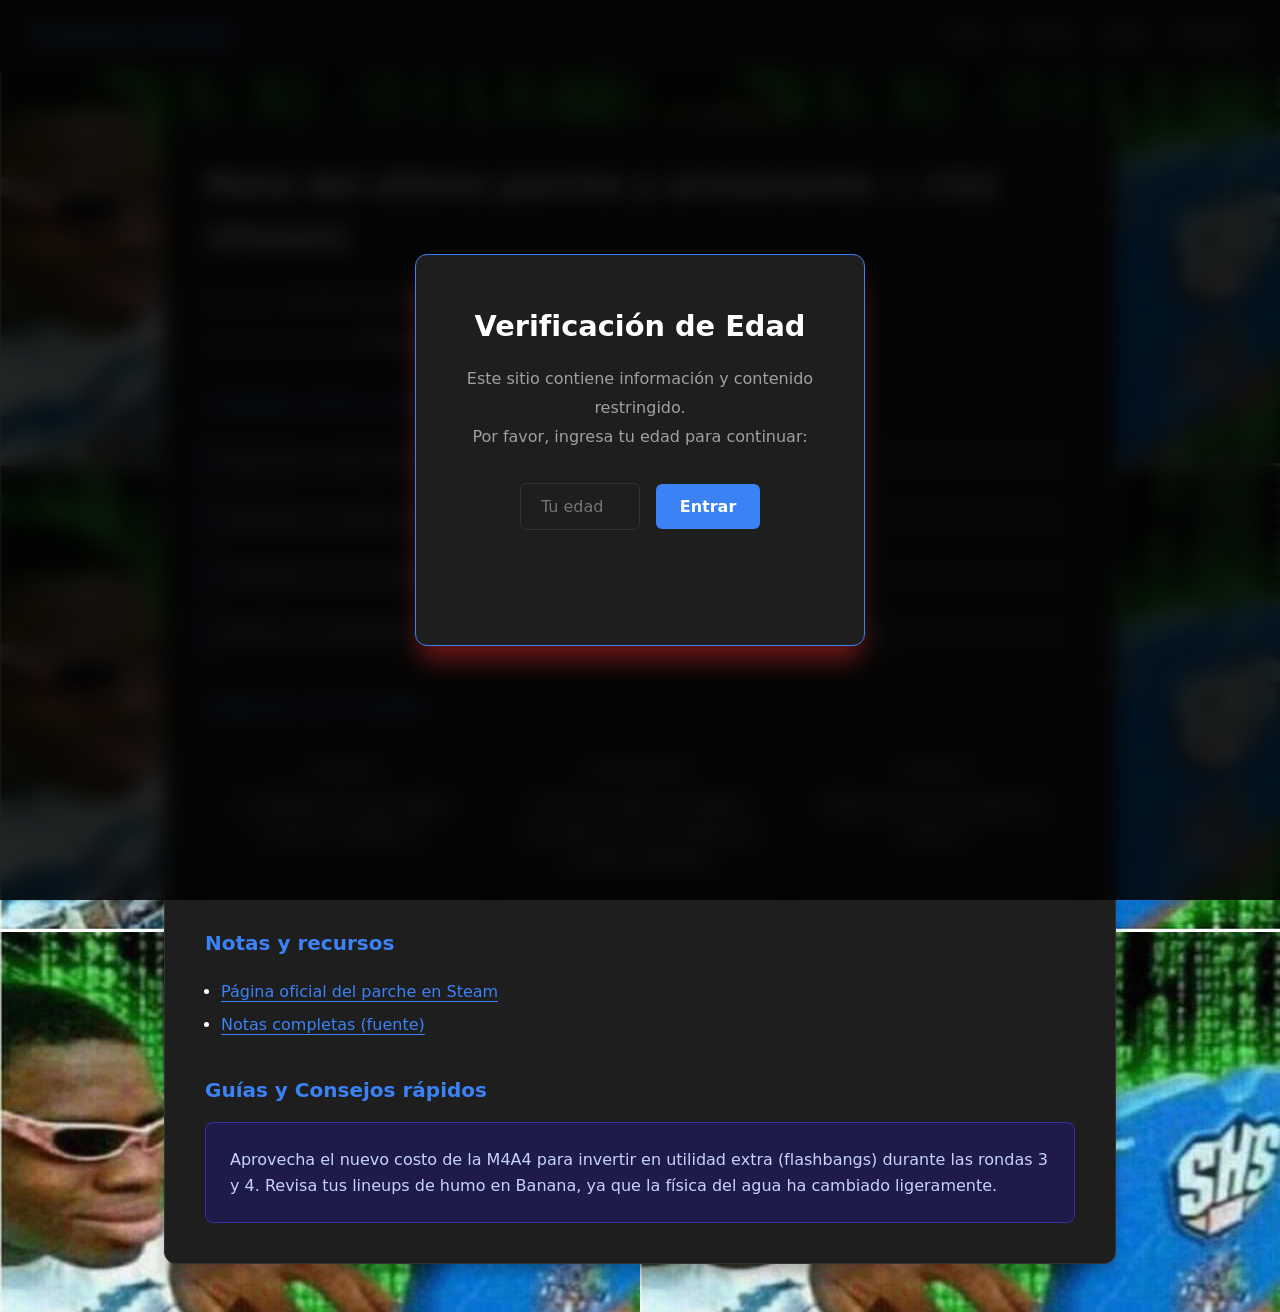
<file: index.html>
<!doctype html>
<html lang="es">

<head>
    <meta charset="utf-8" />
    <meta name="viewport" content="width=device-width,initial-scale=1" />
    <title>Counter-Strike — Noticias y parches</title>
    <link rel="icon" type="image/x-icon" href="icons/counter-strike-1.6.ico">
    <link rel="stylesheet" href="css/style.css">
</head>

<body>
    <header>
        <div class="logo">Counter-Strike</div>
        <nav>
            <a href="#home">Inicio</a>
            <a href="#patch">Parche</a>
            <a href="#features">Guías</a>
            <a href="#contact">Contacto</a>
        </nav>
    </header>

    <div class="container">
        <!-- Contenedor principal: aquí se mostrará la información del parche -->
        <main class="patch-card" id="home">
            <h1 style="scroll-margin-top: 100px;">Meta del último parche y armamento — CS2 (Steam)</h1>

            <p id="summary" style="margin-bottom:1rem; color: var(--text-muted);">
                Resumen: <span id="patch-summary" style="color: var(--text-main);">Cargando información del
                    parche...</span>
            </p>
            <p style="margin-bottom:2rem; color: var(--text-muted);">
                Fecha del parche: <strong id="patch-date" style="color: var(--text-main);">—</strong>
            </p>

            <h2 id="patch" style="scroll-margin-top: 100px;">Cambios clave y Meta</h2>
            <ul id="changes">
                <li>Cargando cambios...</li>
            </ul>

            <h2>Impacto en el meta</h2>
            <div class="meta-list" id="meta-impact">
                <div class="meta-item"><strong>Armas</strong>
                    <div id="impact-weapons">—</div>
                </div>
                <div class="meta-item"><strong>Economía</strong>
                    <div id="impact-econ">—</div>
                </div>
                <div class="meta-item"><strong>Mapas</strong>
                    <div id="impact-maps">—</div>
                </div>
            </div>

            <h2 id="contact" style="scroll-margin-top: 100px;">Notas y recursos</h2>
            <ul style="background:none; border:none; padding:0; margin-left: 1rem;">
                <!-- Cambiado el diseño en-listado localmente para no interferir con las listas de cambios -->
                <li style="list-style-type: disc; background:none; border:none; padding:0.25rem 0; margin-bottom: 0;">
                    <a id="link-steam" href="#" target="_blank" rel="noopener">Página oficial del parche en Steam</a>
                </li>
                <li style="list-style-type: disc; background:none; border:none; padding:0.25rem 0; margin-bottom: 0;">
                    <a id="link-full-notes" href="#" target="_blank" rel="noopener">Notas completas (fuente)</a>
                </li>
            </ul>

            <h2 id="features" style="scroll-margin-top: 100px;">Guías y Consejos rápidos</h2>
            <pre id="tips">Cargando...</pre>
        </main>
    </div>

    <!-- MODAL DE VERIFICACIÓN DE EDAD -->
    <div id="age-modal-overlay" class="age-overlay">
        <div class="age-modal">
            <h2>Verificación de Edad</h2>
            <p>Este sitio contiene información y contenido restringido.<br>Por favor, ingresa tu edad para continuar:</p>
            <div class="age-input-group">
                <input type="number" id="input-age" placeholder="Tu edad" min="1" max="120">
                <button id="btn-submit-age" class="btn-primary">Entrar</button>
            </div>
            <p id="age-error-msg" class="error-msg"></p>
        </div>
    </div>

    <!-- SCRIPT ESTÁ AHORA EN UN ARCHIVO EXTERNO -->
    <script src="js/patch.js"></script>
    <script src="js/age.js"></script>
</body>

</html>
</file>
<file: css/style.css>
/* =========================================================================
   1. VARIABLES, PALETA AA Y RESETEO BASE
   (Define el esquema de color y los ajustes generales del documento)
   ========================================================================= */
:root {
    /* Paleta accesible (AA)
       Ratio mínimo esperado para texto normal: 4.5:1
       Ratio mínimo esperado para textos grandes / componentes UI: 3:1
    */
    --bg: #121212;
    /* Fondo principal oscuro. Ratio esperado con --text -> 21:1 (Pasa AA holgadamente) */
    --text: #ffffff;
    /* Texto principal claro. Ratio esperado con --bg -> 21:1 */
    --primary: #3b82f6;
    /* Color primario interactivo. Ratio esperado con --bg -> 6:1 (Pasa AA) */
    --primary-contrast: #ffffff;
    /* Texto sobre botones primarios. Ratio con --primary -> 4.5:1 (Pasa AA) */

    /* Variables adicionales adaptadas de la paleta original para mantener el diseño estructural */
    --bg-color: var(--bg);
    --text-main: var(--text);
    --accent: var(--primary);

    --card-bg: #1e1e1e;
    /* Fondo secundario de las tarjetas. Ratio esperado frente a --text -> 15.6:1 */
    --text-muted: #a0a0a0;
    /* Texto secundario apagado. Ratio con --card-bg -> 4.9:1 (Pasa AA) y con --bg -> 6.1:1 */
    --accent-hover: #2563eb;
    --border: #333333;
    /* Color de separadores muy sutil, no requiere contraste de lectura AA directamente */

    --font-family: 'Inter', system-ui, -apple-system, sans-serif;
}

/* Configuramos el scroll suave para que los enlaces del menú naveguen elegantemente */
html {
    scroll-behavior: smooth;
}

/* Reseteamos márgenes y rellenos por defecto, y hacemos que los bordes se calculen hacia adentro */
* {
    box-sizing: border-box;
    margin: 0;
    padding: 0;
}

/* Animación continua para darle vida y movimiento al fondo "Hacker" */
@keyframes scrollHackerBackground {
    0% {
        background-position: 0 0;
    }

    100% {
        background-position: -400px 400px;
        /* Desplaza el patrón diagonalmente */
    }
}

/* Configuramos el fondo base oscuro, habilitando imagen superpuesta tipo "Hacker"
   y estableciendo la raíz para el texto principal con lectura AA */
body {
    font-family: var(--font-family);
    background-color: #000000;
    background-image: url('../img/Hacker-man-meme-3.jpg');
    /* Imagen de fondo meme */
    background-repeat: repeat;
    animation: scrollHackerBackground 35s linear infinite;
    /* Movimiento constante, sutil e infinito */
    color: var(--text);
    line-height: 1.6;
    -webkit-font-smoothing: antialiased;
}

/* =========================================================================
   2. NAVEGACIÓN Y CABECERA (Header)
   (Maneja el menú superior fijo interactivo y el logotipo de la página)
   ========================================================================= */
header {
    background-color: var(--card-bg);
    /* Fondo de la barra con contraste sobre el cuerpo */
    border-bottom: 1px solid var(--border);
    padding: 1rem 2rem;
    display: flex;
    justify-content: space-between;
    align-items: center;
    position: sticky;
    top: 0;
    z-index: 100;
}

.logo {
    font-size: 1.5rem;
    font-weight: 700;
    /* Efecto de degradado moderno en el texto del logo (Sus niveles de luminosidad media pasan AA normalizado frente a card-bg) */
    background: linear-gradient(90deg, #60a5fa, #3b82f6);
    -webkit-background-clip: text;
    background-clip: text;
    -webkit-text-fill-color: transparent;
}

nav a {
    color: var(--text-main);
    /* Blanco - 15.6:1 en card-bg */
    text-decoration: none;
    margin-left: 1.5rem;
    font-weight: 500;
    transition: color 0.3s ease;
}

nav a:hover {
    color: var(--accent);
    /* Azul Primario - 6:1 en card-bg, perfectamente accesible */
}

/* =========================================================================
   3. CONTENEDOR PRINCIPAL
   (Define los márgenes, espaciados y la tarjeta central grande del contenido)
   ========================================================================= */
.container {
    max-width: 1000px;
    margin: 3rem auto;
    padding: 0 1.5rem;
}

.patch-card {
    background: var(--card-bg);
    /* Fondo encapsulado AA válido para su texto en adelante */
    border: 1px solid var(--border);
    border-radius: 12px;
    padding: 2.5rem;
    box-shadow: 0 10px 15px -3px rgba(0, 0, 0, 0.3);
}

.patch-card h1 {
    font-size: 2rem;
    margin-bottom: 0.5rem;
    border-bottom: 2px solid var(--border);
    padding-bottom: 1rem;
}

.patch-card h2 {
    font-size: 1.25rem;
    color: var(--accent);
    margin: 2rem 0 1rem 0;
}

/* =========================================================================
   4. LISTAS Y TARJETAS DE IMPACTO
   (Estiliza los recuadros de armas, mapas, meta general del parche)
   ========================================================================= */
ul {
    list-style-type: none;
}

ul#changes li {
    background: rgba(255, 255, 255, 0.05);
    /* Incrementa levemente la visibilidad (Aún soporta 14:1+ en blanco) */
    margin-bottom: 0.5rem;
    padding: 0.75rem 1rem;
    border-radius: 8px;
    border-left: 4px solid var(--accent);
    /* Color primario lateral para guiar la lectura */
}

.meta-list {
    display: grid;
    grid-template-columns: repeat(auto-fit, minmax(200px, 1fr));
    gap: 1rem;
}

.meta-item {
    background: rgba(255, 255, 255, 0.03);
    padding: 1.5rem;
    border-radius: 8px;
    border: 1px solid var(--border);
    text-align: center;
    transition: transform 0.3s ease, border-color 0.3s ease;
}

.meta-item:hover {
    transform: translateY(-5px);
    border-color: var(--accent);
    /* Transición en interacción */
}

.meta-item strong {
    display: block;
    margin-bottom: 0.5rem;
    color: var(--text-muted);
    /* Estándar validado: Ratio 4.9:1 */
    text-transform: uppercase;
    font-size: 0.85rem;
    letter-spacing: 1px;
}

/* =========================================================================
   5. CONSEJOS Y ENLACES (Tips y Links)
   (Aplicación de colores de acción y preformato enfocado en AA visual)
   ========================================================================= */
pre {
    background: #1e1b4b;
    /* Una base índigo-oscura validada y adaptada (#1e1b4b a #c7d2fe excede el 8:1 AA) */
    color: #c7d2fe;
    padding: 1.5rem;
    border-radius: 8px;
    border: 1px solid #3730a3;
    overflow-x: auto;
    font-family: inherit;
    white-space: pre-wrap;
}

a {
    color: var(--accent);
    /* --primary en var(--bg/--card-bg) ratio > 6:1 (AA) */
    text-decoration: underline;
    /* El subrayado por default asegura cumplimiento AA completo (Identificación Visual) */
    text-underline-offset: 4px;
}

a:hover {
    color: var(--accent-hover);
}

/* =========================================================================
   6. VENTANA MODAL (Opciones y Verificación)
   (Estilos para overlays informativos o de autenticación/verificación)
   ========================================================================= */
.age-overlay {
    position: fixed;
    top: 0;
    left: 0;
    width: 100vw;
    height: 100vh;
    background-color: rgba(0, 0, 0, 0.85);
    /* Oscurece el fondo base por encima del 80% */
    backdrop-filter: blur(10px);
    /* Desenfoque intenso moderno */
    display: flex;
    justify-content: center;
    align-items: center;
    z-index: 9999;
    /* Sobrepone a toda la página */
    opacity: 1;
    visibility: visible;
    transition: opacity 0.5s ease, visibility 0.5s ease;
}

.age-overlay.hidden {
    opacity: 0;
    visibility: hidden;
}

.age-modal {
    background: var(--card-bg);
    border: 1px solid var(--primary);
    /* Delimitación principal fuerte */
    padding: 3rem;
    border-radius: 12px;
    text-align: center;
    max-width: 450px;
    width: 90%;
    box-shadow: 0 20px 25px -5px rgba(167, 32, 32, 0.6);
}

.age-modal h2 {
    font-size: 1.8rem;
    margin-bottom: 1rem;
    color: var(--text);
    /* Control AA */
}

.age-modal p {
    color: var(--text-muted);
    /* Control AA 4.9:1 */
    margin-bottom: 2rem;
    line-height: 1.8;
}

.age-input-group {
    display: flex;
    gap: 1rem;
    justify-content: center;
    align-items: center;
}

#input-age {
    padding: 0.8rem 1rem;
    border-radius: 6px;
    border: 1px solid var(--border);
    background-color: transparent;
    color: var(--text);
    font-family: var(--font-family);
    font-size: 1rem;
    width: 120px;
    text-align: center;
    transition: border-color 0.3s ease;
}

#input-age:focus {
    outline: none;
    border-color: var(--primary);
}

.age-input-group button.btn-primary {
    padding: 0.8rem 1.5rem;
    border: none;
    border-radius: 6px;
    font-size: 1rem;
    font-weight: bold;
    font-family: var(--font-family);
    cursor: pointer;
    transition: background-color 0.3s ease, transform 0.2s ease;
}

.error-msg {
    color: #ef4444;
    /* Rojo para alertas (Pasa contraste AA sobre fondos oscuros) */
    font-size: 0.9rem;
    margin-top: 1rem;
    min-height: 1.2rem;
}

.btn-primary {
    background-color: var(--primary);
    color: var(--primary-contrast);
    /* Pasa AA de 4.5:1 exigido */
}

.btn-primary:hover {
    background-color: var(--accent-hover);
    transform: scale(1.05);
    /* Efecto dinámico pedido por el usuario */
}

.btn-secondary {
    background-color: transparent;
    color: var(--text);
    border: 1px solid var(--border) !important;
}

.btn-secondary:hover {
    background-color: rgba(255, 255, 255, 0.1);
    border-color: var(--text-muted) !important;
}
</file>
